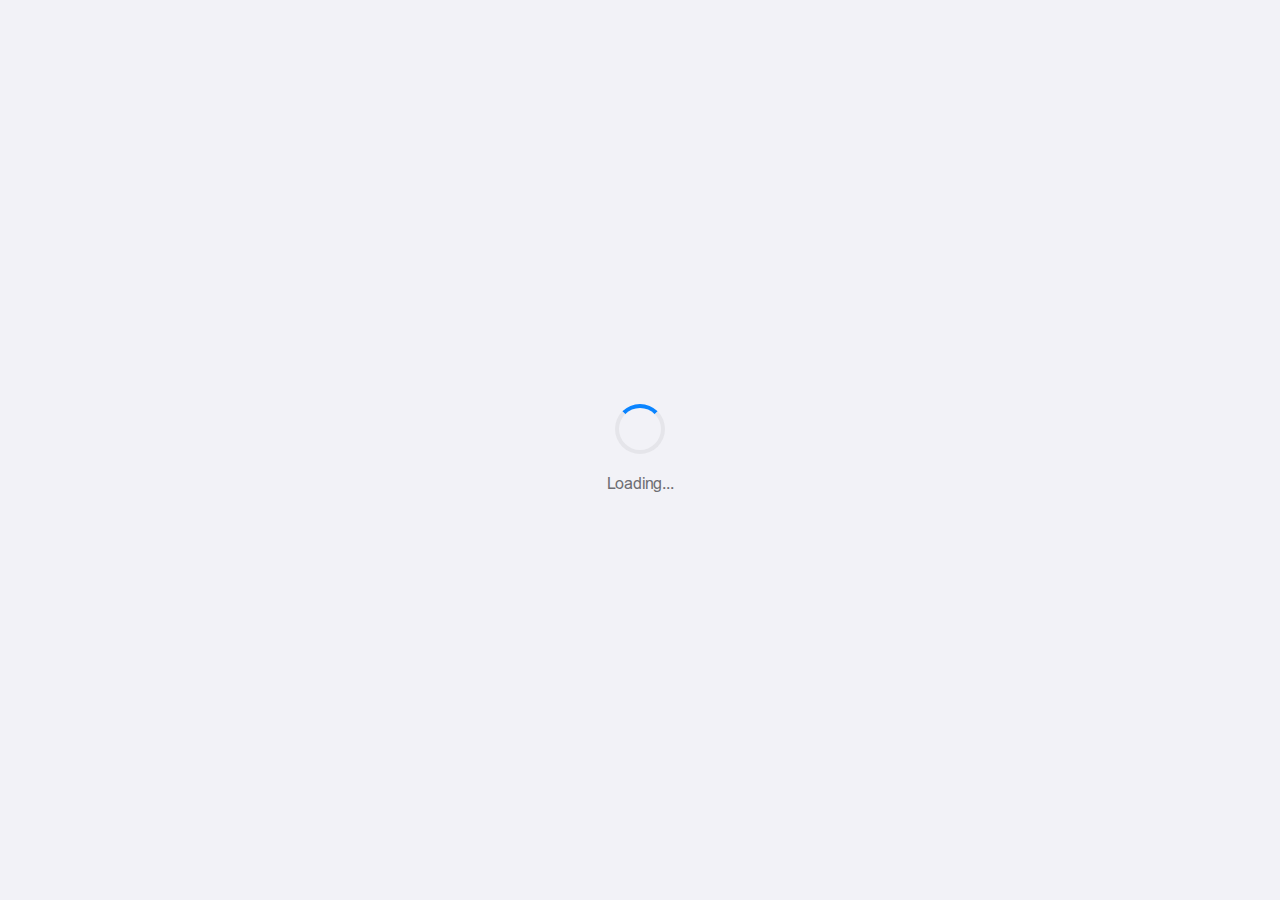
<file: index.html>
<!DOCTYPE html>
<html lang="en">
<head>
    <meta charset="UTF-8">
    <meta name="viewport" content="width=device-width, initial-scale=1.0">
    <title>Shadyar Hassan</title>
    <link rel="preconnect" href="https://fonts.googleapis.com">
    <link rel="preconnect" href="https://fonts.gstatic.com" crossorigin>

<link rel="stylesheet" href="https://cdnjs.cloudflare.com/ajax/libs/font-awesome/6.6.0/css/all.min.css">

    <link href="https://fonts.googleapis.com/css2?family=Poppins:wght@400;600;700&display=swap" rel="stylesheet">
    
    <link href="assets/css/style.css" rel="stylesheet">
    
</head>
<style>
@font-face {
  font-family: 'NRT-Reg';
  src: url('NRT-Reg.ttf') format('truetype');
  font-weight: normal;
  font-style: normal;
}
</style>
<body>

    <div id="splash-screen">
        <div class="spinner"></div>
        <p id="splash-text" data-lang-key="splashWait">Loading...</p>
    </div>

    <div id="app-container">
        <main>
            <section id="home-page" class="page active">
                <div class="hero">
                    <img src="assets/icon/shadyar.jpeg" alt="ShadyarHassan" class="profile-pic">
                    <h1 data-lang-key="name">Shadyar Hassan</h1>
                    <p class="subtitle" data-lang-key="bio">A creative developer and writer passionate about building beautiful things.</p>
                </div>
            </section>

            <section id="projects-page" class="page">
                <h2 data-lang-key="projectsTitle">My Work & Projects</h2>
                
                <div class="timeline">
                    <h3 class="year">2025</h3>
                    <div class="project-card">
                        <img src="assets/img/my-kurdapp.png" alt="Mykurdapp">
                        <div class="card-content">
                            <h4 data-lang-key="proj1Title">مای کورد ئەپ</h4>
                            <p data-lang-key="proj1Desc">ستۆرێک بۆ  دابەزاندنی یاری و بەرنامەی هاککراو .</p>
                            <div class="project-details">
                                <p data-lang-key="proj1Details">مای کورد ئەپ ، ستۆرێک بۆ دابەزاندنی یاری و بەرنامەی هاککراو و تایبەتمەندی زیاد کراو بە خۆڕایی بۆ ئەندرۆید - ئایفۆن کە بەمزووانە بەردەست دەبێت .</p>
                            </div>
                            <button class="details-btn ripple" data-lang-key="readMore">زیاتر بخوێنەرەوە</button>
                        </div>
                    </div>
                </div>

                 <div class="timeline">
                    <h3 class="year">2024</h3>
                    <div class="project-card">
                        <img src="assets/img/avadramafan.jpeg" alt="avadramafan">
                        <div class="card-content">
                            <h4 data-lang-key="proj2Title">  ئاڤادراما فان</h4>
                            <p data-lang-key="proj2Desc">وێبسایتێک بۆ بینەربونوی فیلم و دراماکانی کەناڵی ئاڤا میدیا .</p>
                            <div class="project-details">
                                <p data-lang-key="proj2Details"> وێبسایتی ئاڤا دراما فان بۆ بینەربوونی فیلم و دراماکانی کەناڵی ئاڤا میدیا ، کە بەمزوانە بە شێوازی ئەپڵکەیشن یش بەردەست دەبێت بۆ هەردوو سیستەمی ئەندرۆید - ئایفۆن .</p>
                            </div>
                            <button class="details-btn ripple" data-lang-key="readMore">زیاتر بخوێنەرەوە</button>
                        </div>
                    </div>
                     <div class="project-card">
                        <img src="assets/img/kurdhome-tv.jpeg" alt="kurdhometv">
                        <div class="card-content">
                            <h4 data-lang-key="proj3Title">کورد هۆم تیڤی</h4>
                            <p data-lang-key="proj3Desc">بۆ بینەربوونی پەخشی ڕاستەوخۆی کەناڵە کوردییەکان </p>
                            <div class="project-details">
                                <p data-lang-key="proj3Details">کورد هۆم تیڤی ، وێبسایتێکی کوردییە بۆ بینەربوونی پەخشی ڕاستەوخۆی کەناڵە کوردییەکان ( هەواڵ ، ئاینی ، منداڵان ، وەرزشی ، دراما ، ...) بەبێ بوونی هیچ کێشەیەک .</p>
                            </div>
                            <button class="details-btn ripple" data-lang-key="readMore">زیاتر بخوێنەرەوە</button>
                        </div>
                    </div>
                </div>
            </section>

            <section id="settings-page" class="page">
                <h2 data-lang-key="settingsTitle">Settings</h2>
                <div class="setting-item">
                    <label data-lang-key="languageLabel">Language</label>
                    <select id="language-switcher">
                        <option value="en">English</option>
                        <option value="ku">کوردی (Kurdish)</option>
                    </select>
                </div>
                <div class="setting-item">
                    <label data-lang-key="themeLabel">Dark Mode</label>
                    <div class="theme-switch-wrapper">
                        <input type="checkbox" id="theme-switcher">
                        <label for="theme-switcher" class="toggle-label"></label>
                    </div>
                </div>
            </section>
        </main>
    </div>


<nav class="bottom-nav">
  <button class="nav-button ripple active" data-page="home-page" data-lang-key="navHome">
    <i class="fa-solid fa-house"></i><br>Home
  </button>

  <button class="nav-button ripple" data-page="projects-page" data-lang-key="navProjects">
    <i class="fa-solid fa-briefcase"></i><br>Projects
  </button>

  <button class="nav-button ripple" data-page="settings-page" data-lang-key="navSettings">
    <i class="fa-solid fa-gear"></i><br>Settings
  </button>
</nav>




    <script src="assets/js/script.js">
    </script>
</body>
</html>
</file>
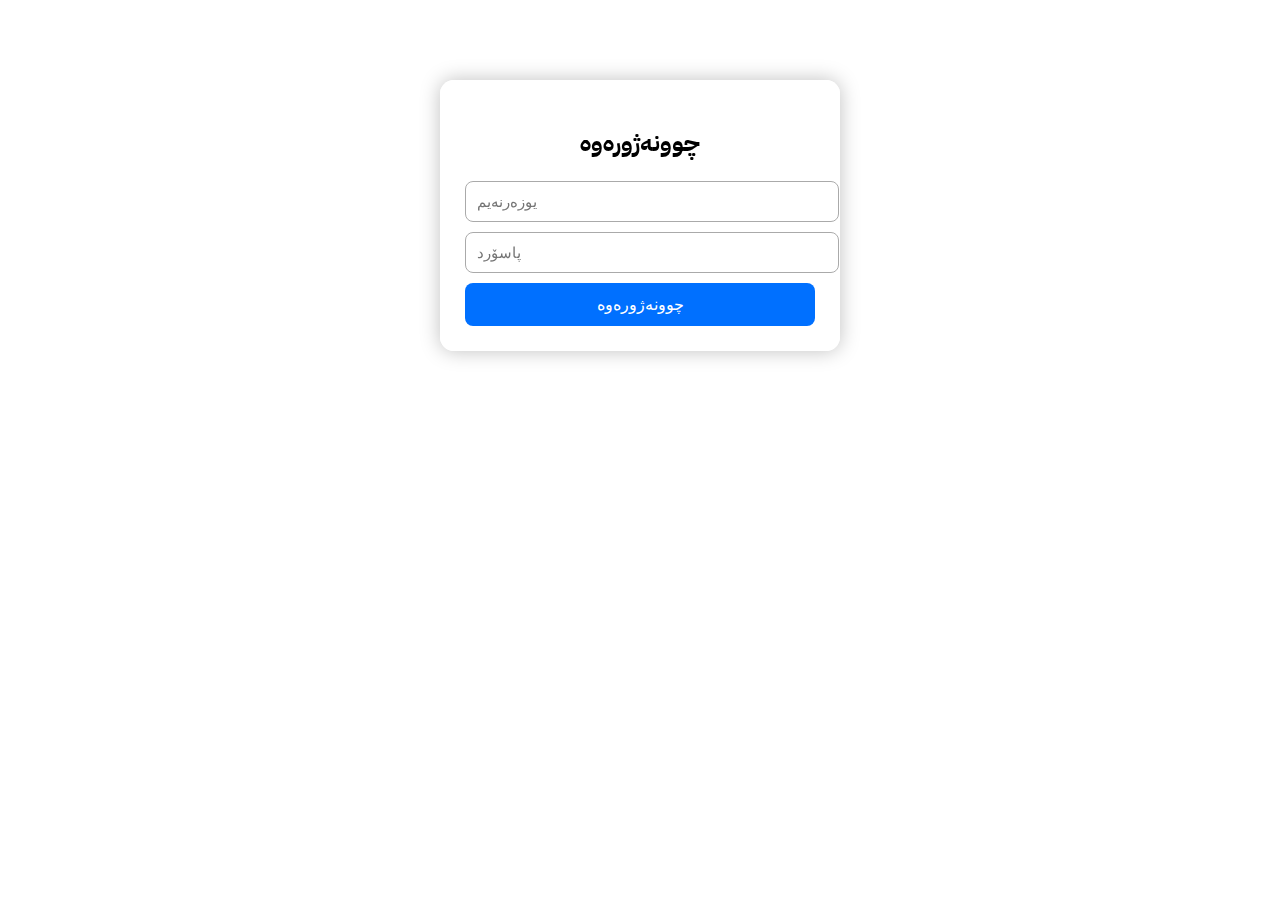
<file: test/index.html>
<!DOCTYPE html>
<html lang="ku">
<head>
<meta charset="UTF-8">
<title>Member & Owner System</title>

<!-- IBM Arabic Font -->
<link href="https://fonts.googleapis.com/css2?family=IBM+Plex+Sans+Arabic:wght@300;400;600&display=swap" rel="stylesheet">

<style>
    body {
        margin: 0;
        font-family: "IBM Plex Sans Arabic", sans-serif;
        background: url("https://images.unsplash.com/photo-1522199710521-72d69614c702?auto=format&w=1200")
                    center/cover no-repeat fixed;
        backdrop-filter: blur(3px);
    }

    .box {
        width: 350px;
        margin: 80px auto;
        background: rgba(255,255,255,0.92);
        padding: 25px;
        border-radius: 14px;
        box-shadow: 0 0 20px rgba(0,0,0,0.25);
    }

    input, textarea {
        width: 100%;
        padding: 11px;
        border-radius: 8px;
        border: 1px solid #aaa;
        margin-bottom: 10px;
        font-size: 15px;
    }

    button {
        width: 100%;
        padding: 12px;
        background: #0070ff;
        border: none;
        border-radius: 8px;
        color: white;
        font-size: 16px;
        cursor: pointer;
    }

    button:hover { background: #0057d1; }

    .msg-item {
        background: #f4f9ff;
        padding: 10px;
        border-radius: 6px;
        margin-bottom: 10px;
        border-right: 4px solid #0070ff;
    }

</style>
</head>
<body>

<!-- LOGIN PAGE -->
<div id="loginPage" class="box">
    <h2 style="text-align:center;">چوونەژورەوە</h2>
    <input id="user" placeholder="یوزەرنەیم">
    <input id="pass" type="password" placeholder="پاسۆرد">
    <button onclick="login()">چوونەژورەوە</button>
</div>

<!-- MEMBER PAGE -->
<div id="memberPage" class="box" style="display:none;">
    <h2 id="welcomeMember"></h2>
    <textarea id="memberMessage" rows="4" placeholder="پەیامەکەت لێرە بنووسە..."></textarea>
    <button onclick="sendMessage()">ناردنی پەیام</button>
</div>

<!-- OWNER PAGE -->
<div id="ownerPage" class="box" style="display:none;">
    <h2>پەیامەکان</h2>
    <div id="ownerMessages"></div>
</div>

<script>

// ------------------------ LOGIN LOGIC ------------------------
function login() {
    let u = user.value.trim();
    let p = pass.value.trim();

    // Member
    if (u === "zanyar" && p === "zanyar2009") {
        loginPage.style.display = "none";
        memberPage.style.display = "block";
        welcomeMember.innerText = "زانیار بەخێربێیت 👋";
        return;
    }

    // Owner
    if (u === "shadyar" && p === "shadyar2010") {
        loginPage.style.display = "none";
        ownerPage.style.display = "block";
        loadMessages();
        return;
    }

    alert("هەڵەی لۆگین!");
}

// ------------------------ SEND MESSAGE ------------------------
function sendMessage() {
    let msg = memberMessage.value.trim();
    if (!msg) return alert("تکایە پەیام بنووسە.");

    // هێنانە ناو localStorage
    let messages = JSON.parse(localStorage.getItem("messages") || "[]");

    messages.push({
        from: "زانیار",
        text: msg,
        time: new Date().toLocaleString()
    });

    localStorage.setItem("messages", JSON.stringify(messages));

    alert("سوپاس بۆ پەیامەکەت ❤️");

    memberMessage.value = "";
}

// ------------------------ LOAD OWNER MESSAGES ------------------------
function loadMessages() {
    let messages = JSON.parse(localStorage.getItem("messages") || "[]");
    ownerMessages.innerHTML = "";

    messages.forEach(m => {
        let div = document.createElement("div");
        div.className = "msg-item";
        div.innerHTML = `
            <strong>${m.from}</strong><br>
            ${m.text}<br>
            <small>${m.time}</small>
        `;
        ownerMessages.appendChild(div);
    });
}

</script>

</body>
</html>
</file>
<file: assets/css/style.css>
/* SHADYAR HASSAN*/

@font-face {
  font-family: 'NRT-Reg';
  src: url('NRT-Reg.ttf') format('truetype');
  font-weight: normal;
  font-style: normal;
}





        
        :root {
            --primary-color: #0A84FF; 
            --background-color: #F2F2F7;
            --card-bg-color: #FFFFFF;
            --text-color: #1D1D1F;
            --subtle-text-color: #6E6E73;
            --border-color: #E5E5EA;
            --ripple-color: rgba(0, 0, 0, 0.1);
        }

        .dark-mode {
            --background-color: #000000;
            --card-bg-color: #1C1C1E;
            --text-color: #F5F5F7;
            --subtle-text-color: #8D8D93;
            --border-color: #38383A;
            --ripple-color: rgba(255, 255, 255, 0.15);
        }

   

        * {
            margin: 0;
            padding: 0;
            box-sizing: border-box;
            -webkit-tap-highlight-color: transparent; 

        }

        body {
            font-family: 'NRT-Reg', sans-serif;
            background-color: var(--background-color);
            color: var(--text-color);
            transition: background-color 0.3s ease, color 0.3s ease;
            -webkit-font-smoothing: antialiased;
        }

        #app-container {
            padding: 20px 20px 100px 20px; 

            opacity: 0; 

            transition: opacity 0.5s ease;
        }

     

        #splash-screen {
            position: fixed;
            top: 0; left: 0;
            width: 100%; height: 100%;
            background-color: var(--background-color);
            display: flex;
            flex-direction: column;
            justify-content: center;
            align-items: center;
            z-index: 100;
            transition: opacity 0.5s ease, visibility 0.5s;
        }

        .spinner {
            width: 50px;
            height: 50px;
            border: 4px solid var(--border-color);
            border-top-color: var(--primary-color);
            border-radius: 50%;
            animation: spin 1s linear infinite;
        }

        #splash-text {
            margin-top: 20px;
            font-size: 1rem;
            color: var(--subtle-text-color);
        }

        @keyframes spin {
            to { transform: rotate(360deg); }
        }

    

        .page {
            display: none;
            animation: fadeIn 0.5s ease-in-out;
        }

        .page.active {
            display: block;
        }

        @keyframes fadeIn {
            from { opacity: 0; transform: translateY(10px); }
            to { opacity: 1; transform: translateY(0); }
        }

      

        .hero {
            text-align: center;
            padding: 40px 0;
        }

        .profile-pic {
            width: 120px;
            height: 120px;
            border-radius: 50%;
            object-fit: cover;
            border: 4px solid var(--card-bg-color);
            box-shadow: 0 4px 15px rgba(0, 0, 0, 0.1);
            margin-bottom: 20px;
        }

        .hero h1 {
            font-size: 2.2rem;
            font-weight: 700;
        }

        .hero .subtitle {
            font-size: 1.1rem;
            color: var(--subtle-text-color);
            margin-top: 5px;
        }

  

        #projects-page h2, #settings-page h2 {
            font-size: 1.8rem;
            font-weight: 700;
            margin-bottom: 25px;
            text-align: center;
        }
        
        .timeline .year {
            font-weight: 600;
            color: var(--primary-color);
            margin: 30px 0 15px;
            padding-left: 10px;
            border-left: 3px solid var(--primary-color);
        }

        .project-card {
            background-color: var(--card-bg-color);
            border-radius: 16px;
            margin-bottom: 20px;
            overflow: hidden;
            box-shadow: 0 4px 20px rgba(0, 0, 0, 0.05);
            transition: transform 0.3s ease, box-shadow 0.3s ease;
        }

        .dark-mode .project-card {
            box-shadow: none;
            border: 1px solid var(--border-color);
        }

        .project-card img {
            width: 100%;
            height: 200px;
            object-fit: cover;
            display: block;
        }

        .card-content {
            padding: 20px;
        }

        .card-content h4 {
            font-size: 1.3rem;
            font-weight: 600;
            margin-bottom: 8px;
        }

        .card-content > p { 

            color: var(--subtle-text-color);
            margin-bottom: 15px;
            min-height: 40px; 

        }
        
        .project-details {
            max-height: 0;
            overflow: hidden;
            transition: max-height 0.5s ease-out, margin-top 0.5s ease-out;
        }
        
        .project-details p {
            color: var(--text-color);
            line-height: 1.6;
        }

        .project-card.expanded .project-details {
            max-height: 500px; 

            margin-top: 15px;
        }

        .details-btn {
            background-color: var(--primary-color);
            color: #fff;
            border: none;
            border-radius: 8px;
            padding: 10px 18px;
            font-family: 'NRT-Reg', sans-serif;
            font-weight: 600;
            font-size: 0.9rem;
            cursor: pointer;
            position: relative;
            overflow: hidden;
            width: 100%;
            margin-top: 15px;
        }


        .setting-item {
            display: flex;
            justify-content: space-between;
            align-items: center;
            padding: 20px 15px;
            background-color: var(--card-bg-color);
            border-radius: 12px;
            margin-bottom: 15px;
            font-size: 1rem;
            font-weight: 600;
        }

        #language-switcher {
            padding: 8px 12px;
            border-radius: 8px;
            border: 1px solid var(--border-color);
            background-color: var(--background-color);
            color: var(--text-color);
        }

        .theme-switch-wrapper { position: relative; }

        .toggle-label {
            width: 50px; height: 30px;
            background-color: var(--border-color);
            border-radius: 15px;
            display: block; cursor: pointer;
            position: relative; transition: background-color 0.2s ease;
        }
        .toggle-label::after {
            content: ''; width: 26px; height: 26px;
            background-color: #fff; border-radius: 50%;
            position: absolute; top: 2px; left: 2px;
            transition: transform 0.2s ease;
        }
        #theme-switcher { display: none; }
        #theme-switcher:checked + .toggle-label { background-color: var(--primary-color); }
        #theme-switcher:checked + .toggle-label::after { transform: translateX(20px); }

        

        .bottom-nav {
            position: fixed;
            bottom: 0; left: 0; right: 0;
            height: 70px;
            background-color: var(--card-bg-color);
            border-top: 1px solid var(--border-color);
            display: flex;
            justify-content: space-around;
            align-items: center;
            box-shadow: 0 -2px 20px rgba(0, 0, 0, 0.05);
        }

        .nav-button {
            background: none; border: none;
            color: var(--subtle-text-color);
            font-size: 1rem;
            font-family: inherit;
            font-weight: 600;
            padding: 10px 15px;
            cursor: pointer;
            position: relative;
            overflow: hidden; 

            transition: color 0.3s ease;
        }
        .nav-button.active { color: var(--primary-color); }

      
        .ripple .ripple-effect {
            position: absolute;
            border-radius: 50%;
            background: var(--ripple-color);
            transform: scale(0);
            animation: ripple-animation 0.6s linear;
        }
        @keyframes ripple-animation {
            to { transform: scale(4); opacity: 0; }
        }
</file>
